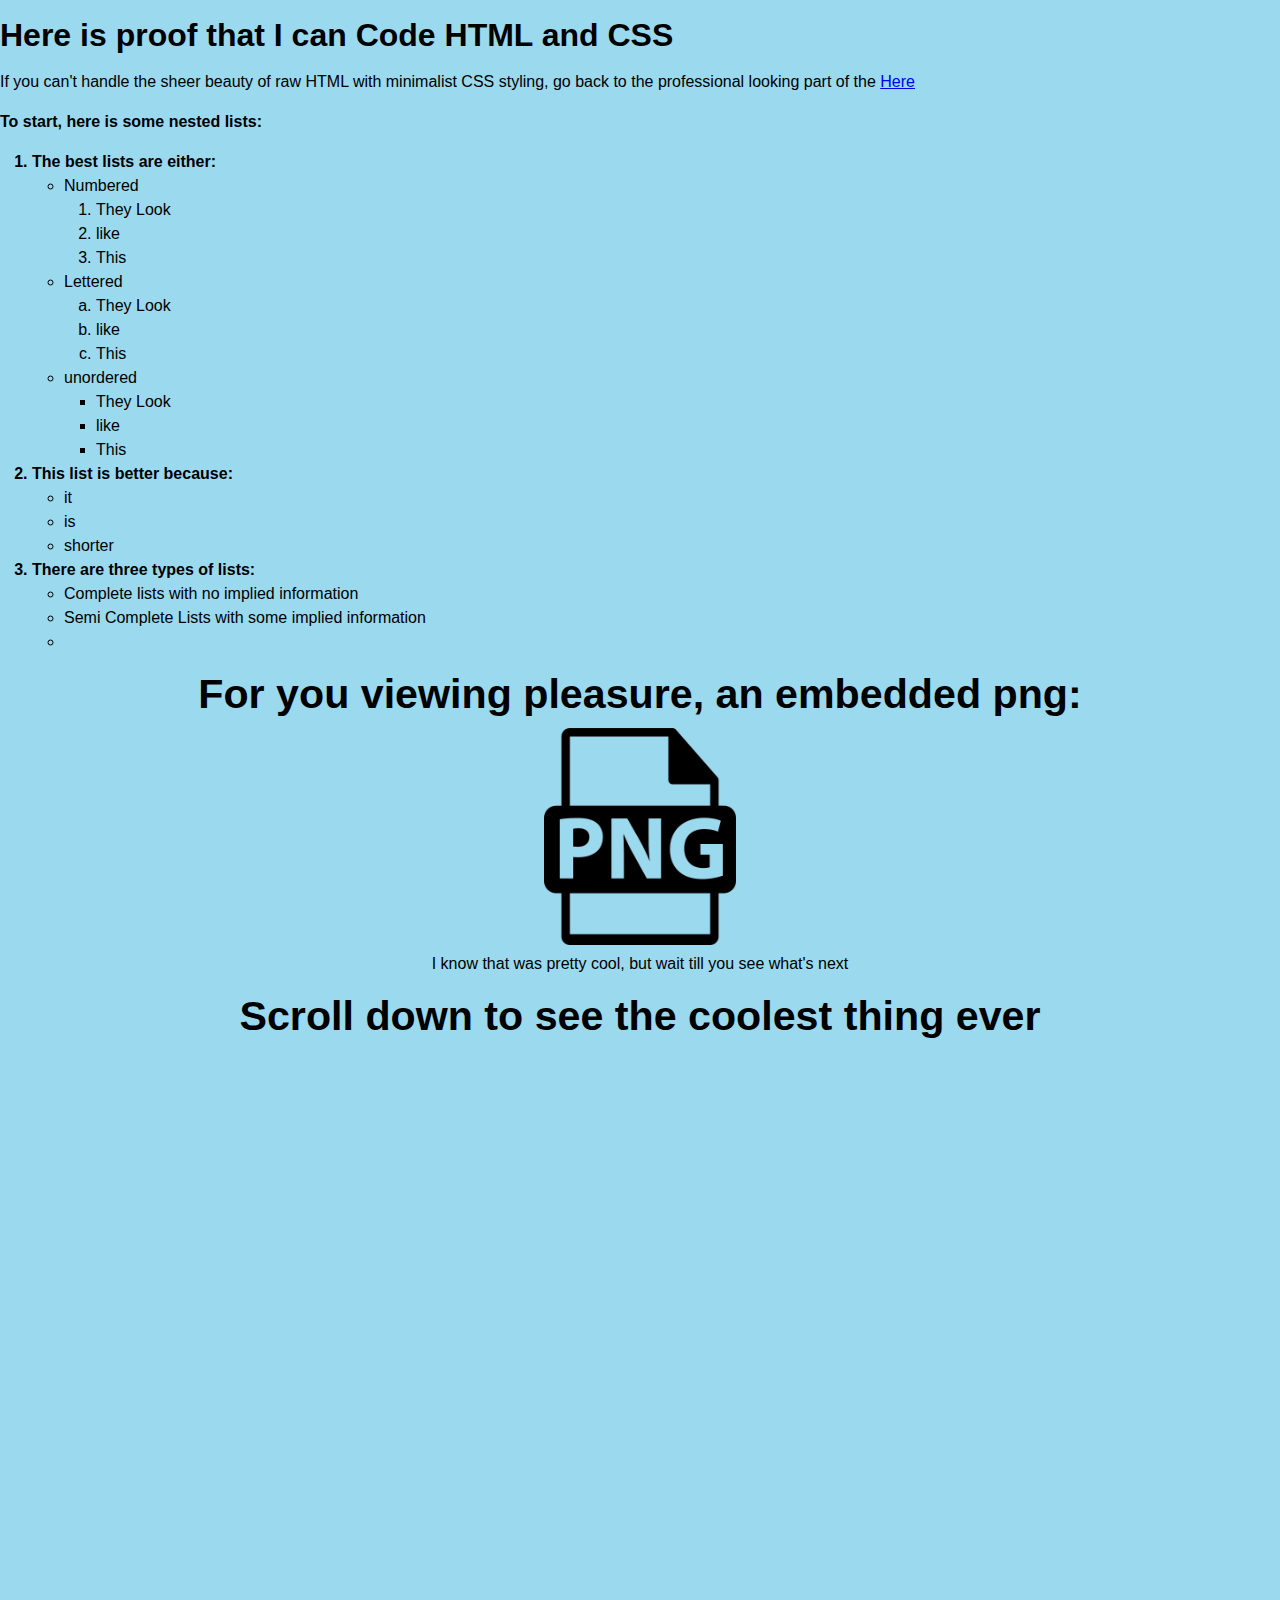
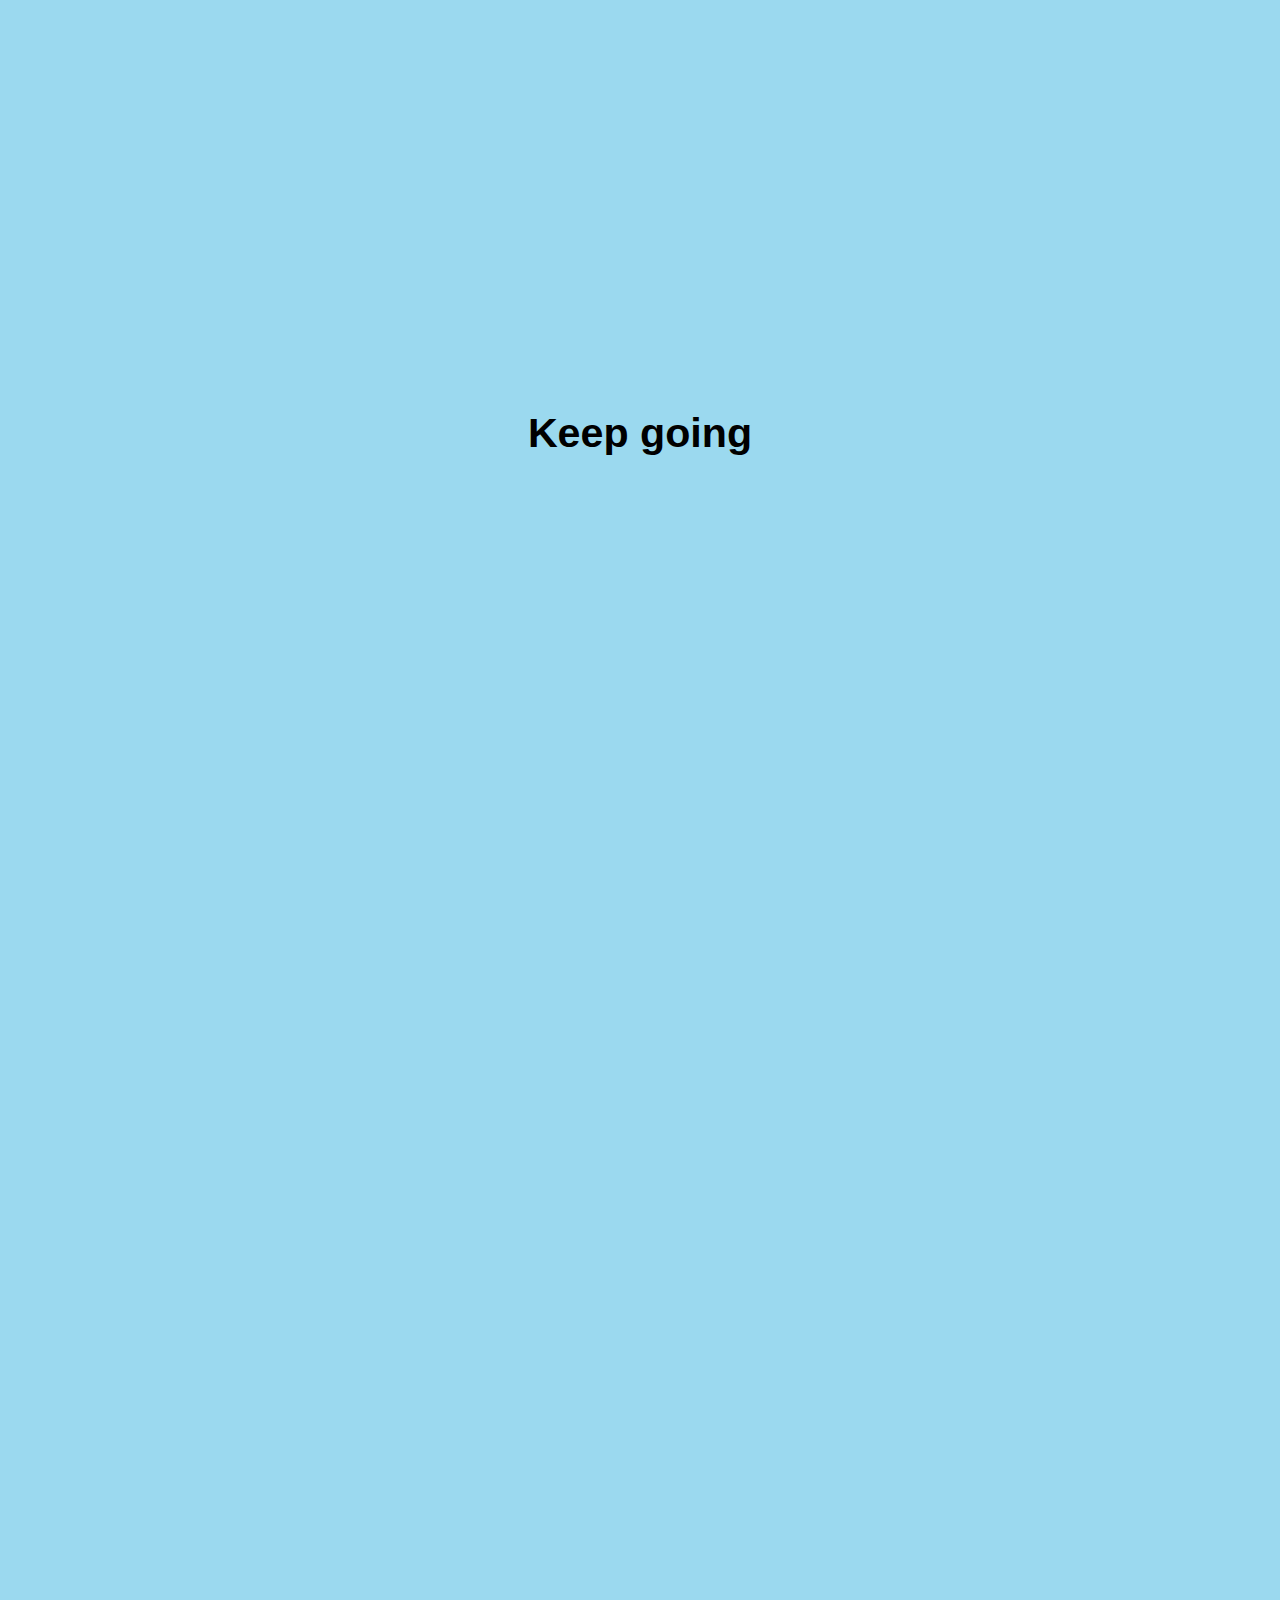
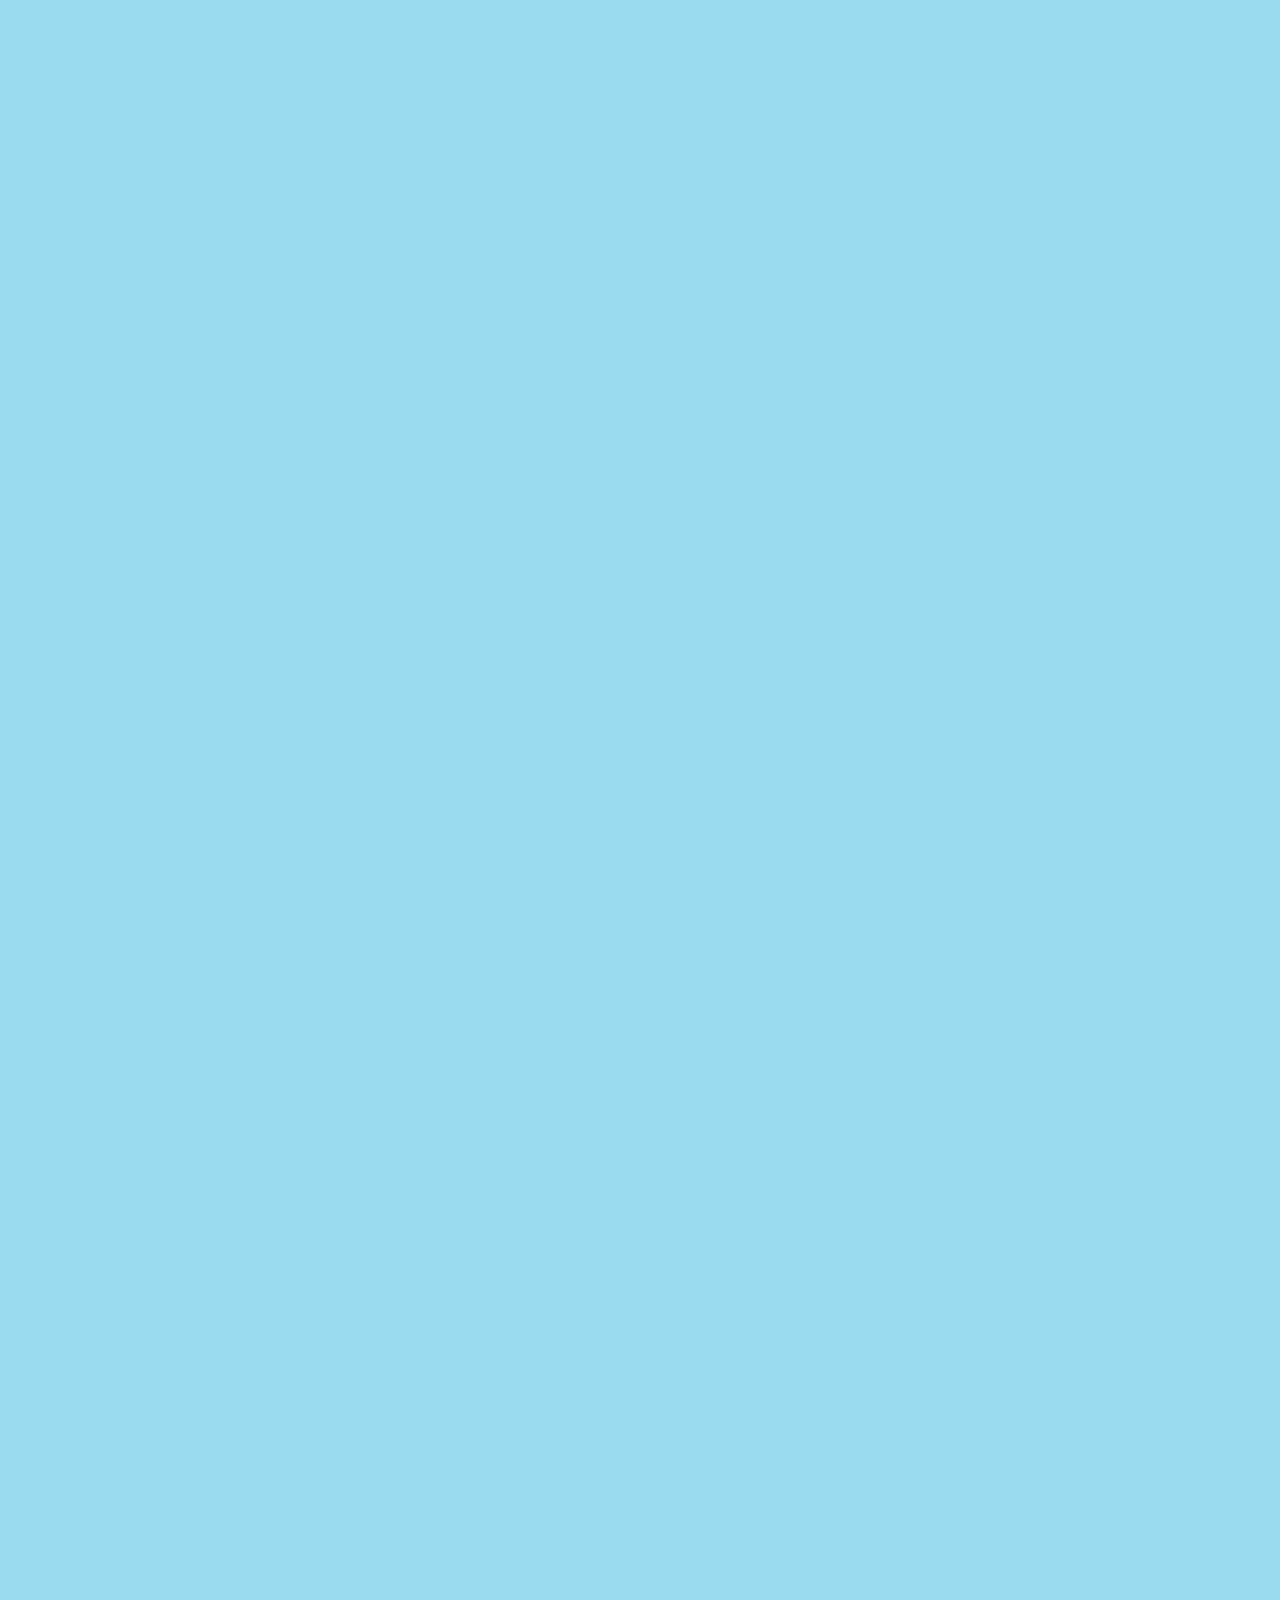
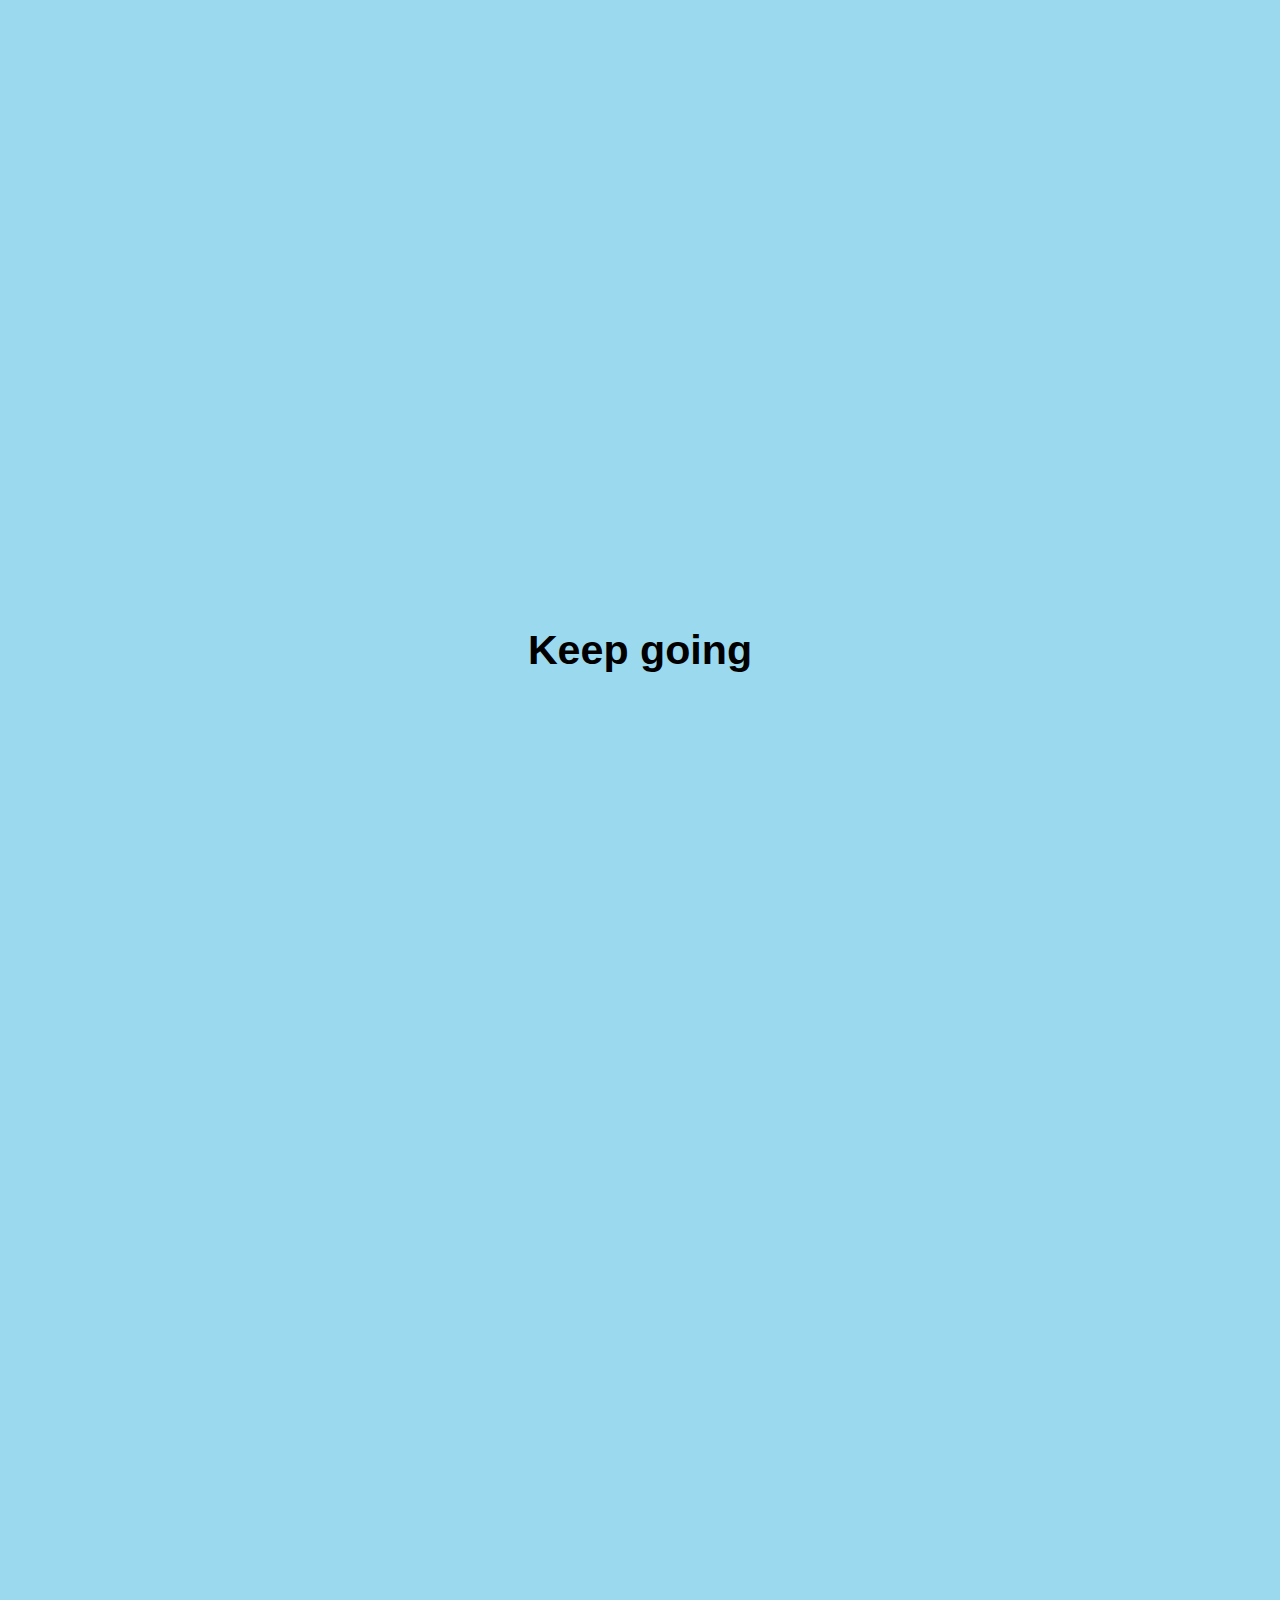
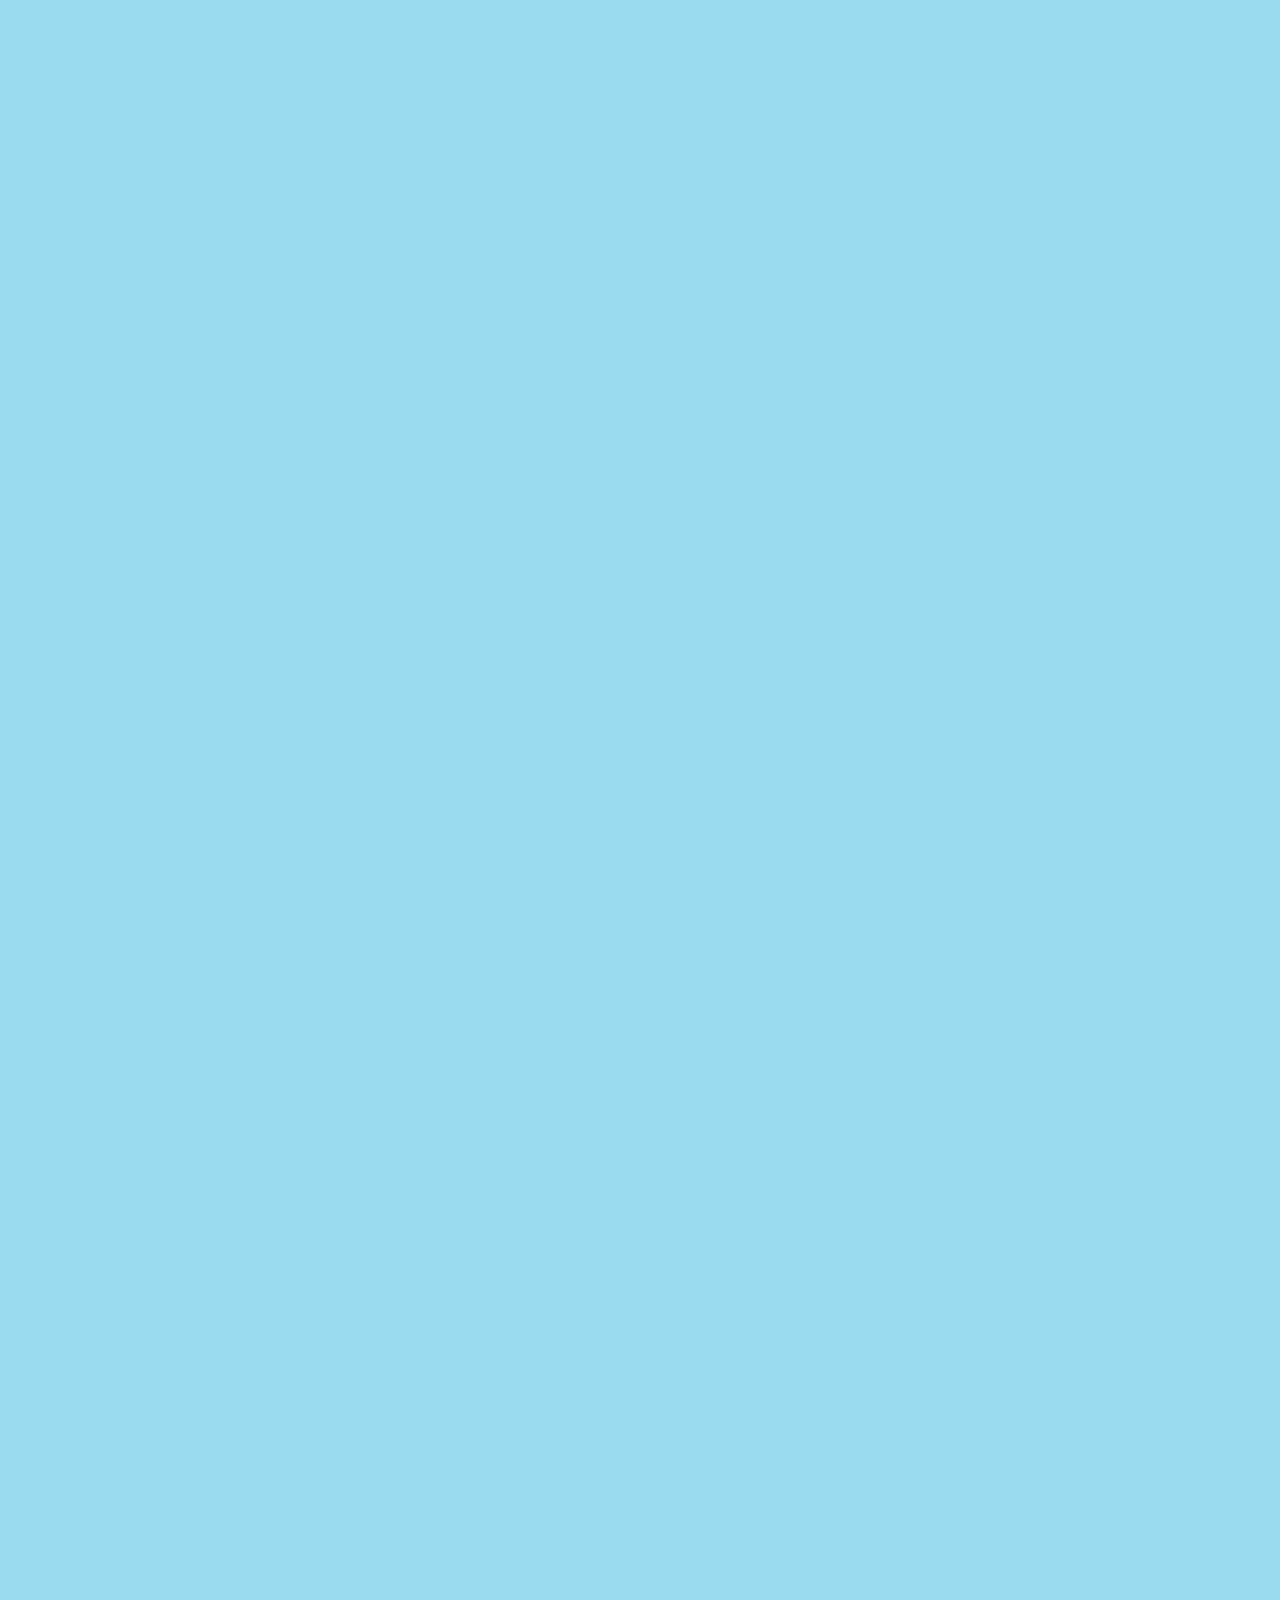
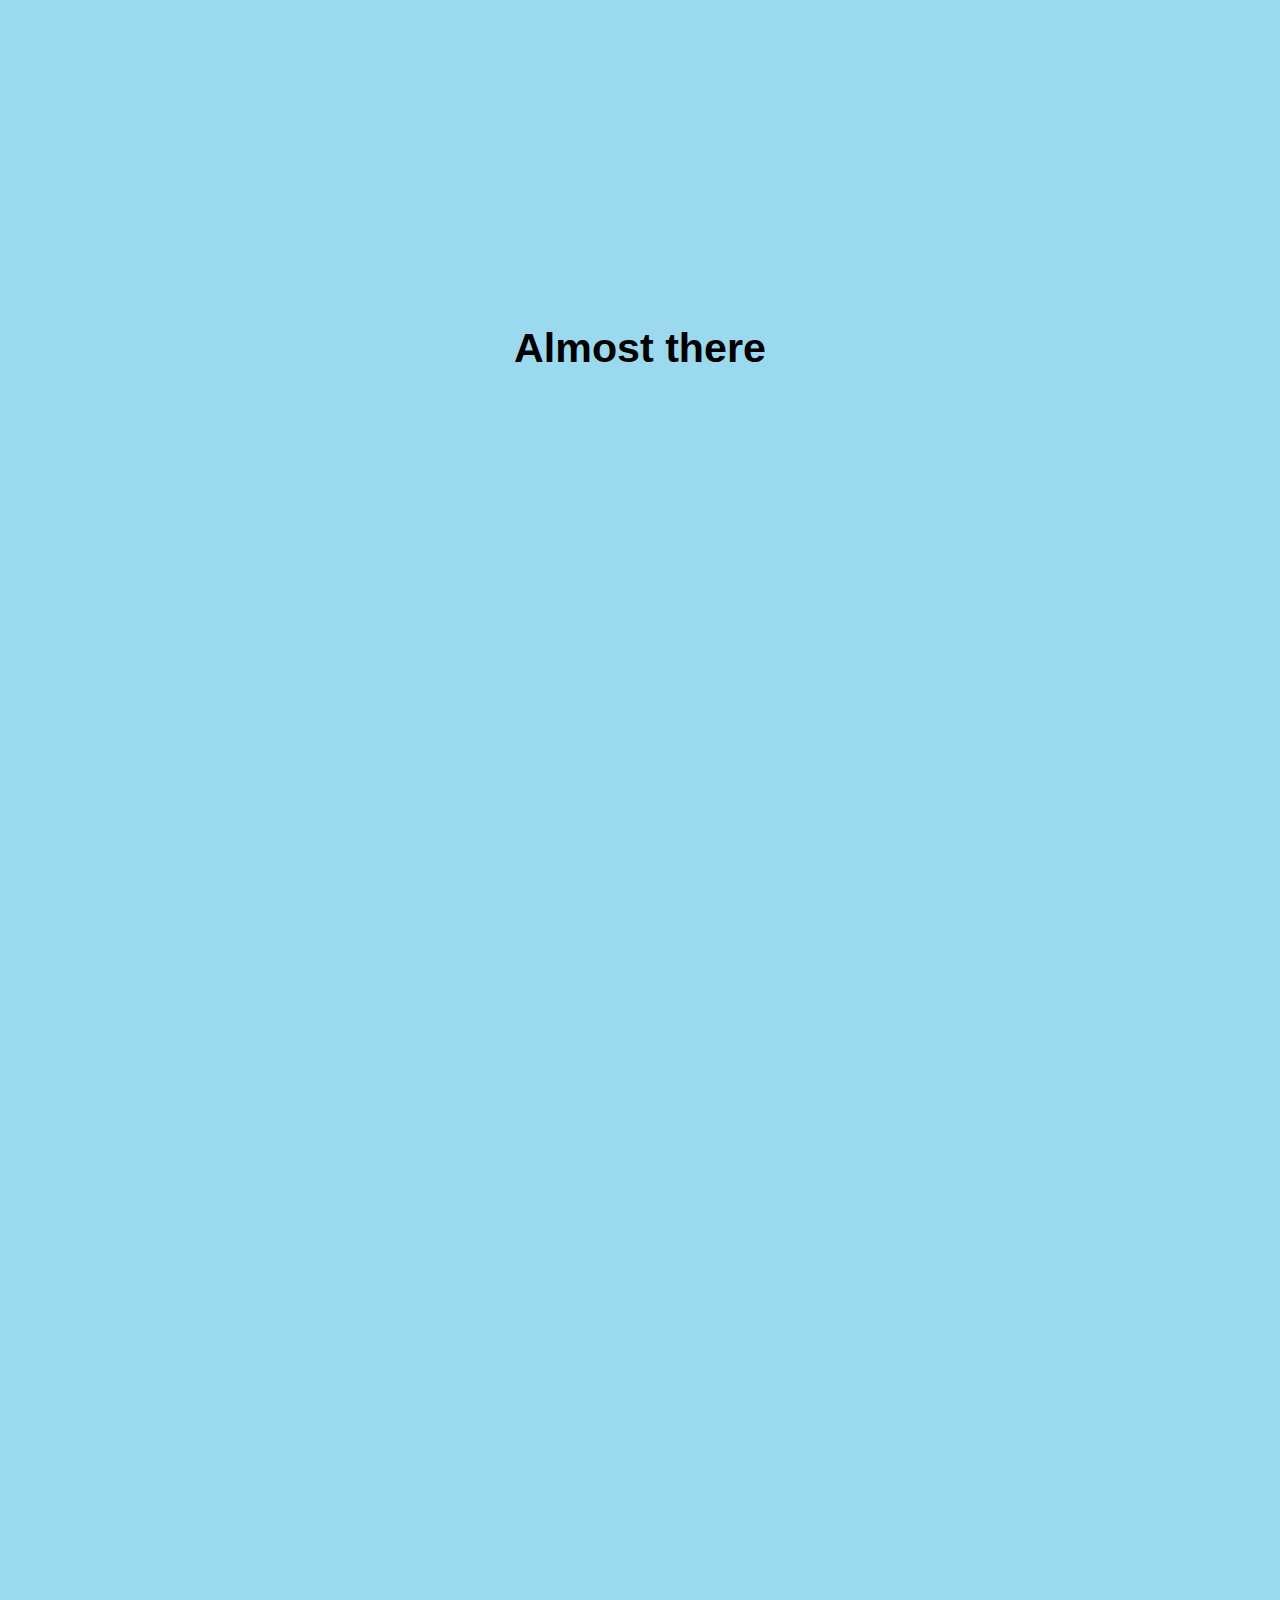
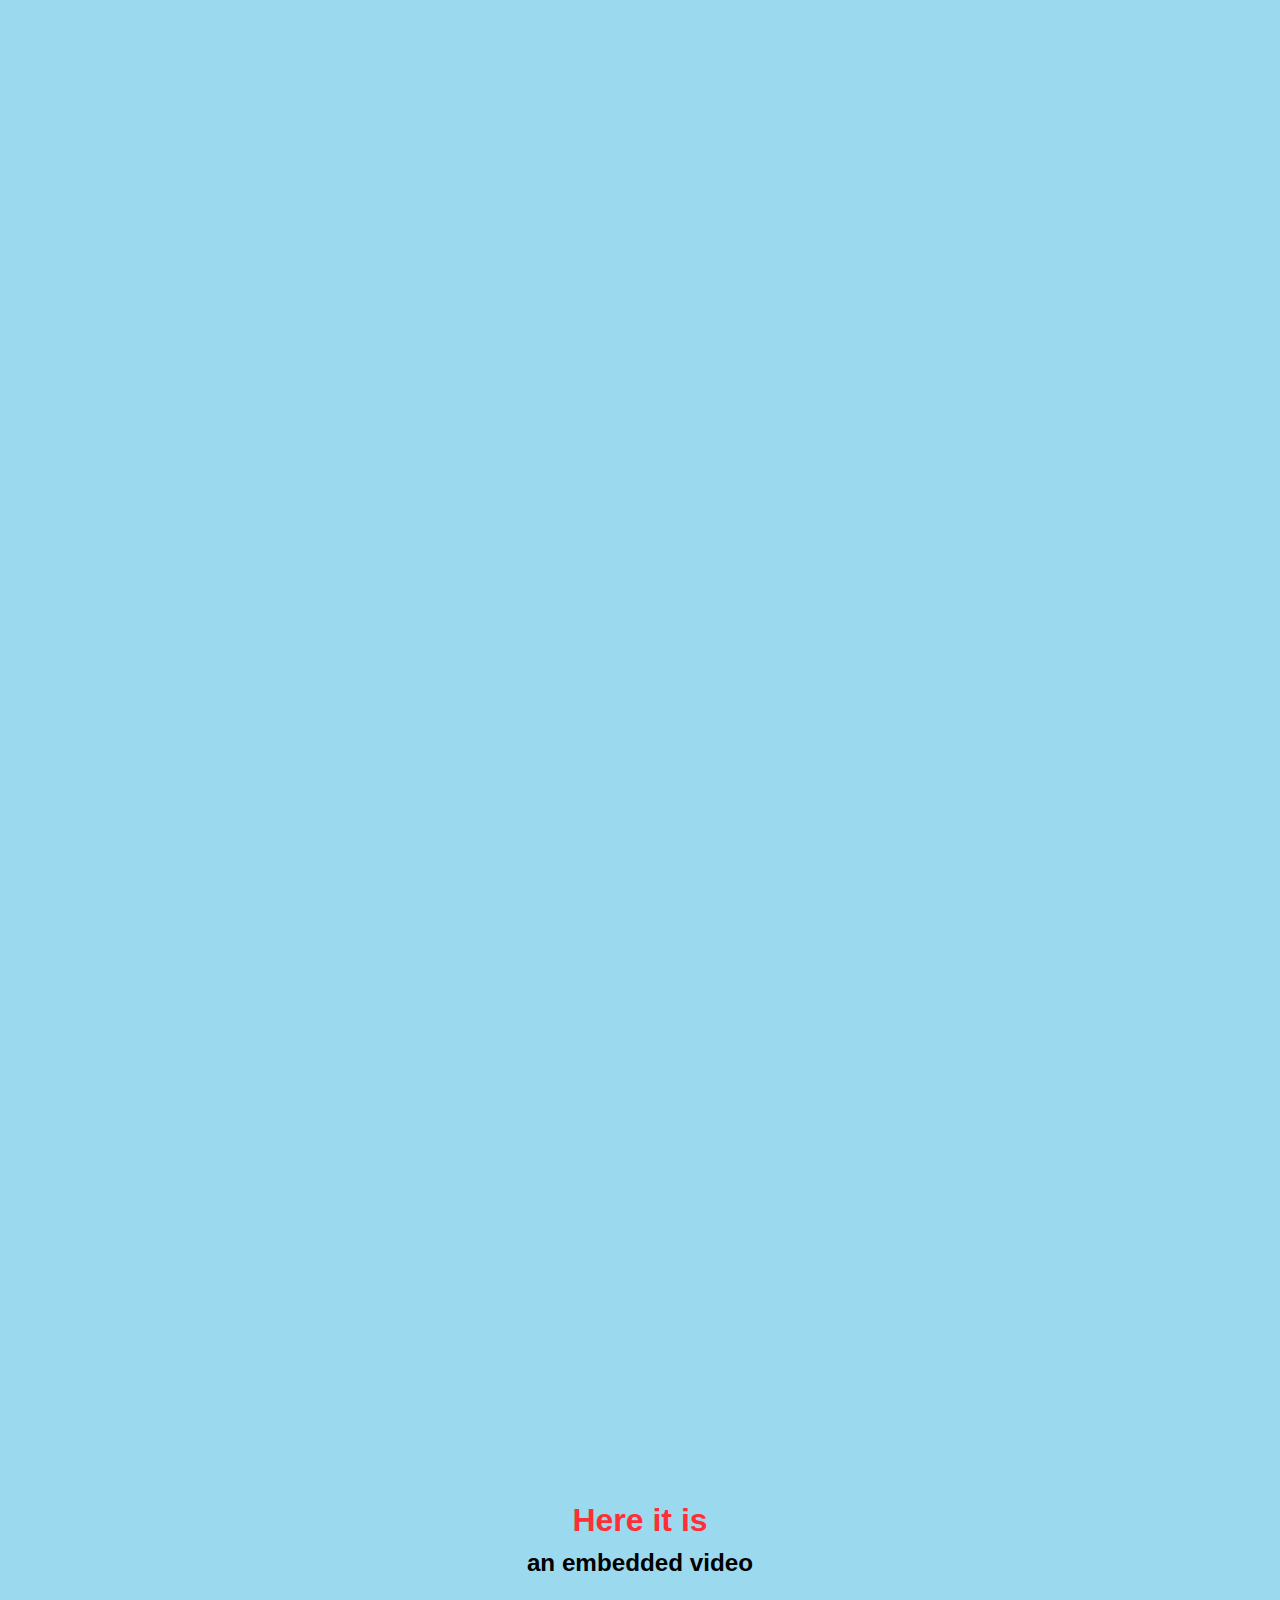
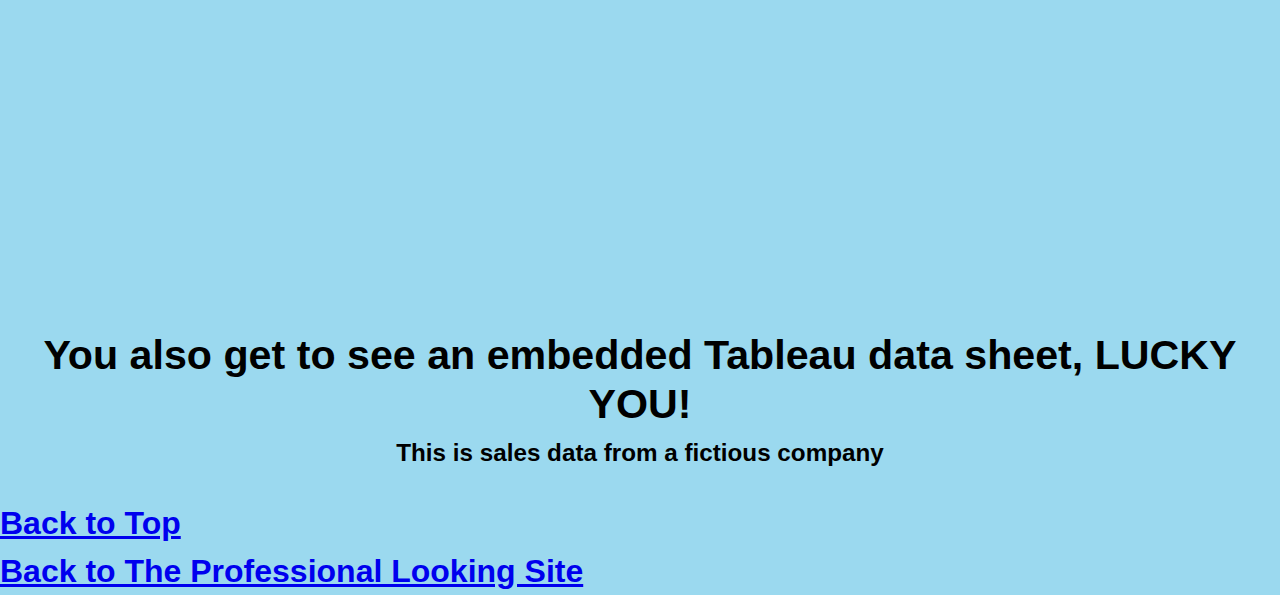
<file: startbootstrap-freelancer-gh-pages/Scratch.html>
<!DOCTYPE html>
<html lang="en">
<head>
    <meta charset="UTF-8">
    <meta name="From Scatch webpage" content="The wackiest website every coded">
    <title>From Scratch Baby!</title>
    <link href="css/Scratch.css" rel="stylesheet" />
</head>
<body id="top">
    
 <p class="aligncenter">   
<h1 class="title">Here is proof that I can Code HTML and CSS</h1>
</p>

<p> If you can't handle the sheer beauty of raw HTML with minimalist CSS styling, go back to the professional looking part of the
<a href="../startbootstrap-freelancer-gh-pages/index.html">Here</a></p>

<div class="ltitle"><p>To start, here is some nested lists:</p></div>

<!--Do you like lists? then you'll love this part of the code-->
<ol>
    <div class="ltitle"><li>The best lists are either:</li></div>
            <ul>
            <li>Numbered</li>
                <ol>
                    <li>They Look</li>
                    <li>like</li>
                    <li>This</li>
                </ol>
            <li>Lettered</li>
                <ol type="a">
                    <li>They Look</li>
                    <li>like</li>
                    <li>This</li>
                </ol>
            <li>unordered</li>
                <ul>
                    <li>They Look</li>
                    <li>like</li>
                    <li>This</li>
                </ul>
            </ul>

    <div class="ltitle"><li>This list is better because:</li></div>
            <ul>
            <li>it</li>
            <li>is</li>
            <li>shorter</li>
            </ul>
    <div class="ltitle"><li>There are three types of lists:</li></div>
            <ul>
            <li>Complete lists with no implied information</li>
            <li>Semi Complete Lists with some implied information</li>
            <li> </li>
            </ul>
<!--That last one is kinda funny, anyway onto an embedded image-->
</ol>
<h1 class="aligncenter">For you viewing pleasure, an embedded png:</h1>
<div class="imgstyle aligncenter">
<img class="imgstyle" src="../startbootstrap-freelancer-gh-pages/assets/img/png icon" alt="png icon">
</div>

<p class="aligncenter">I know that was pretty cool, but wait till you see what's next</p>

<h1 class="aligncenter">Scroll down to see the coolest thing ever</h1>

<p>&nbsp;</p>
<p>&nbsp;</p>
<p>&nbsp;</p>
<p>&nbsp;</p>
<p>&nbsp;</p>
<p>&nbsp;</p>
<p>&nbsp;</p>
<p>&nbsp;</p>
<p>&nbsp;</p>
<p>&nbsp;</p>
<p>&nbsp;</p>
<p>&nbsp;</p>
<p>&nbsp;</p>
<p>&nbsp;</p>
<p>&nbsp;</p>
<p>&nbsp;</p>
<p>&nbsp;</p>
<p>&nbsp;</p>
<p>&nbsp;</p>
<p>&nbsp;</p>
<p>&nbsp;</p>
<p>&nbsp;</p>
<p>&nbsp;</p>
<p>&nbsp;</p>
<h1 class="aligncenter">Keep going</h1>
<p>&nbsp;</p>
<p>&nbsp;</p>
<p>&nbsp;</p>
<p>&nbsp;</p>
<p>&nbsp;</p>
<p>&nbsp;</p>
<p>&nbsp;</p>
<p>&nbsp;</p>
<p>&nbsp;</p>
<p>&nbsp;</p>
<p>&nbsp;</p>
<p>&nbsp;</p>
<p>&nbsp;</p>
<p>&nbsp;</p>
<p>&nbsp;</p>
<p>&nbsp;</p>
<p>&nbsp;</p>
<p>&nbsp;</p>
<p>&nbsp;</p>
<p>&nbsp;</p>
<p>&nbsp;</p>
<p>&nbsp;</p>
<p>&nbsp;</p>
<p>&nbsp;</p>
<p>&nbsp;</p>
<p>&nbsp;</p>
<p>&nbsp;</p>
<p>&nbsp;</p>
<p>&nbsp;</p>
<p>&nbsp;</p>
<p>&nbsp;</p>
<p>&nbsp;</p>
<p>&nbsp;</p>
<p>&nbsp;</p>
<p>&nbsp;</p>
<p>&nbsp;</p>
<p>&nbsp;</p>
<p>&nbsp;</p>
<p>&nbsp;</p>
<p>&nbsp;</p>
<p>&nbsp;</p>
<p>&nbsp;</p>
<p>&nbsp;</p>
<p>&nbsp;</p>
<p>&nbsp;</p>
<p>&nbsp;</p>
<p>&nbsp;</p>
<p>&nbsp;</p>
<p>&nbsp;</p>
<p>&nbsp;</p>
<p>&nbsp;</p>
<p>&nbsp;</p>
<p>&nbsp;</p>
<p>&nbsp;</p>
<p>&nbsp;</p>
<p>&nbsp;</p>
<p>&nbsp;</p>
<p>&nbsp;</p>
<p>&nbsp;</p>
<p>&nbsp;</p>
<p>&nbsp;</p>
<p>&nbsp;</p>
<p>&nbsp;</p>
<p>&nbsp;</p>
<p>&nbsp;</p>
<p>&nbsp;</p>
<p>&nbsp;</p>
<p>&nbsp;</p>
<p>&nbsp;</p>
<p>&nbsp;</p>
<p>&nbsp;</p>
<p>&nbsp;</p>
<p>&nbsp;</p>
<p>&nbsp;</p>
<p>&nbsp;</p>
<p>&nbsp;</p>
<p>&nbsp;</p>
<p>&nbsp;</p>
<p>&nbsp;</p>
<p>&nbsp;</p>
<p>&nbsp;</p>
<p>&nbsp;</p>
<p>&nbsp;</p>
<p>&nbsp;</p>
<h1 class="aligncenter">Keep going</h1>

<p>&nbsp;</p>
<p>&nbsp;</p>
<p>&nbsp;</p>
<p>&nbsp;</p>
<p>&nbsp;</p>
<p>&nbsp;</p>
<p>&nbsp;</p>
<p>&nbsp;</p>
<p>&nbsp;</p>
<p>&nbsp;</p>
<p>&nbsp;</p>
<p>&nbsp;</p>
<p>&nbsp;</p>
<p>&nbsp;</p>
<p>&nbsp;</p>
<p>&nbsp;</p>
<p>&nbsp;</p>
<p>&nbsp;</p>
<p>&nbsp;</p>
<p>&nbsp;</p>
<p>&nbsp;</p>
<p>&nbsp;</p>
<p>&nbsp;</p>
<p>&nbsp;</p>
<p>&nbsp;</p>
<p>&nbsp;</p>
<p>&nbsp;</p>
<p>&nbsp;</p>
<p>&nbsp;</p>
<p>&nbsp;</p>
<p>&nbsp;</p>
<p>&nbsp;</p>
<p>&nbsp;</p>
<p>&nbsp;</p>
<p>&nbsp;</p>
<p>&nbsp;</p>
<p>&nbsp;</p>
<p>&nbsp;</p>
<p>&nbsp;</p>
<p>&nbsp;</p>
<p>&nbsp;</p>
<p>&nbsp;</p>
<p>&nbsp;</p>
<p>&nbsp;</p>
<p>&nbsp;</p>
<p>&nbsp;</p>
<p>&nbsp;</p>
<p>&nbsp;</p>
<p>&nbsp;</p>
<p>&nbsp;</p>
<p>&nbsp;</p>
<p>&nbsp;</p>
<p>&nbsp;</p>
<p>&nbsp;</p>
<p>&nbsp;</p>
<p>&nbsp;</p>
<p>&nbsp;</p>
<p>&nbsp;</p>
<p>&nbsp;</p>
<p>&nbsp;</p>
<p>&nbsp;</p>
<p>&nbsp;</p>
<p>&nbsp;</p>
<p>&nbsp;</p>
<p>&nbsp;</p>
<p>&nbsp;</p>
<p>&nbsp;</p>
<p>&nbsp;</p>
<p>&nbsp;</p>
<p>&nbsp;</p>
<p>&nbsp;</p>
<h1 class="aligncenter">Almost there</h1>
<p>&nbsp;</p>
<p>&nbsp;</p>
<p>&nbsp;</p>
<p>&nbsp;</p>
<p>&nbsp;</p>
<p>&nbsp;</p>
<p>&nbsp;</p>
<p>&nbsp;</p>
<p>&nbsp;</p>
<p>&nbsp;</p>
<p>&nbsp;</p>
<p>&nbsp;</p>
<p>&nbsp;</p>
<p>&nbsp;</p>
<p>&nbsp;</p>
<p>&nbsp;</p>
<p>&nbsp;</p>
<p>&nbsp;</p>
<p>&nbsp;</p>
<p>&nbsp;</p>
<p>&nbsp;</p>
<p>&nbsp;</p>
<p>&nbsp;</p>
<p>&nbsp;</p>
<p>&nbsp;</p>
<p>&nbsp;</p>
<p>&nbsp;</p>
<p>&nbsp;</p>
<p>&nbsp;</p>
<p>&nbsp;</p>
<p>&nbsp;</p>
<p>&nbsp;</p>
<p>&nbsp;</p>
<p>&nbsp;</p>
<p>&nbsp;</p>
<p>&nbsp;</p>
<p>&nbsp;</p>
<p>&nbsp;</p>
<p>&nbsp;</p>
<p>&nbsp;</p>
<p>&nbsp;</p>
<p>&nbsp;</p>
<p>&nbsp;</p>
<p>&nbsp;</p>
<p>&nbsp;</p>
<p>&nbsp;</p>
<p>&nbsp;</p>
<p>&nbsp;</p>
<p>&nbsp;</p>
<p>&nbsp;</p>
<p>&nbsp;</p>
<p>&nbsp;</p>
<p>&nbsp;</p>
<p>&nbsp;</p>
<p>&nbsp;</p>
<p>&nbsp;</p>
<p>&nbsp;</p>
<p>&nbsp;</p>
<p>&nbsp;</p>
<p>&nbsp;</p>
<p>&nbsp;</p>
<p>&nbsp;</p>
<p>&nbsp;</p>
<p>&nbsp;</p>
<p>&nbsp;</p>
<p>&nbsp;</p>
<p>&nbsp;</p>
<p>&nbsp;</p>
<h1 class="aligncenter videotitle">Here it is</h1>
<h4 class="aligncenter arialfamily">an embedded video</h4>
<div class="aligncenter">
    <iframe width="560" height="315" src="https://www.youtube.com/embed/dQw4w9WgXcQ" title="YouTube video player" frameborder="0" allow="accelerometer; autoplay; clipboard-write; encrypted-media; gyroscope; picture-in-picture; web-share" allowfullscreen></iframe>
</div>
<br/>
<h1 class="aligncenter arialfamily">You also get to see an embedded Tableau data sheet, LUCKY YOU!</h1>
<h4 class="aligncenter arialfamily">This is sales data from a fictious company</h4>
<br/>
<div class='tableauPlaceholder' id='viz1687410678059' style='position: relative'><noscript><a href='#'><img alt='Profit by State ' src='https:&#47;&#47;public.tableau.com&#47;static&#47;images&#47;Pr&#47;ProfitbyStateex_&#47;ProfitbyState&#47;1_rss.png' style='border: none' /></a></noscript><object class='tableauViz'  style='display:none;'><param name='host_url' value='https%3A%2F%2Fpublic.tableau.com%2F' /> <param name='embed_code_version' value='3' /> <param name='site_root' value='' /><param name='name' value='ProfitbyStateex_&#47;ProfitbyState' /><param name='tabs' value='no' /><param name='toolbar' value='yes' /><param name='static_image' value='https:&#47;&#47;public.tableau.com&#47;static&#47;images&#47;Pr&#47;ProfitbyStateex_&#47;ProfitbyState&#47;1.png' /> <param name='animate_transition' value='yes' /><param name='display_static_image' value='yes' /><param name='display_spinner' value='yes' /><param name='display_overlay' value='yes' /><param name='display_count' value='yes' /><param name='language' value='en-US' /></object></div>                <script type='text/javascript'>                    var divElement = document.getElementById('viz1687410678059');                    var vizElement = divElement.getElementsByTagName('object')[0];                    vizElement.style.width='100%';vizElement.style.height=(divElement.offsetWidth*0.75)+'px';                    var scriptElement = document.createElement('script');                    scriptElement.src = 'https://public.tableau.com/javascripts/api/viz_v1.js';                    vizElement.parentNode.insertBefore(scriptElement, vizElement);                </script>


<a href="#Top" class="title">Back to Top</a><br/>
<a href="../startbootstrap-freelancer-gh-pages/index.html" class="title">Back to The Professional Looking Site</a>
</body>
</html>
</file>
<file: startbootstrap-freelancer-gh-pages/css/Scratch.css>
:root {

--blue: #36B2DF;
--light-blue: #9BD9EF;
--red: #FE3036;
--black: #181a18;
--white: #fff;
--gray: #6c757d;
--light: #9BD9EF;
--font-sans-serif: "Bahnschrift Condensed", Bahnschrift-Condensed, BlinkMacSystemFont, "Segoe UI", Roboto, "Helvetica Neue", Arial, "Noto Sans", sans-serif;
--font-monospace: SFMono-Regular, Menlo, Monaco, Consolas, "Liberation Mono", "Courier New", monospace;
--body-font-family: var(--font-sans-serif);
--body-font-size: 1rem;
--body-font-weight: 400;
--body-line-height: 1.5;

}

body {
    margin: 0;
    font-family: var(--body-font-family);
    font-size: var(--body-font-size);
    font-weight: var(--body-font-weight);
    line-height: var(--body-line-height);
    color: var(--body-color);
    text-align: var(--body-text-align);
    background-color: var(--light-blue);
    -webkit-text-size-adjust: 100%;
    -webkit-tap-highlight-color: rgba(0, 0, 0, 0);
  }

  ol,
  ul {
    padding-left: 2rem;
  }
  
  ol,
  ul,
  dl {
    margin-top: 0;
    margin-bottom: 1rem;
  }
  
  ol ol,
  ul ul,
  ol ul,
  ul ol {
    margin-bottom: 0;
  }





  hr {
    margin: 1rem 0;
    color: inherit;
    border: 0;
    border-top: 0.125rem solid;
    opacity: 0.25;
  }
  
  h6, .h6, h5, .h5, h4, .h4, h3, .h3, h2, .h2, h1, .h1 {
    margin-top: 0;
    margin-bottom: 0.5rem;
    font-family: "Montserrat", -apple-system, Roboto, "Helvetica Neue", Arial, sans-serif;
    font-weight: 700;
    line-height: 1.2;
  }
  
  h1, .h1 {
    font-size: calc(1.375rem + 1.5vw);
  }
 {
    h1, .h1 
      font-size: 2.5rem;
    }
  }
  
  h2, .h2 {
    font-size: calc(1.325rem + 0.9vw);
  }

  
  h4, .h4 {
    font-size: calc(1.275rem + 0.3vw);
  }

  h5, .h5 {
    font-size: 1.25rem;
  }
  
  h6, .h6 {
    font-size: 1rem;
  }
  
  p {
    margin-top: 0;
    margin-bottom: 1rem;
  }

  .title{
    position: static;
    font-size: 2rem;
    font-weight: bold;
  }

  .ltitle{
    position: static;
    font-size: 1rem;
    font-weight: bold;
  }

  .videotitle{
    font-size: 2rem;
    color: var(--red);
    font-weight: bold;
  }

  .arialfamily{
    font-family: Arial, sans-serif;
  }

  .aligncenter{
    text-align: center;
  }
img,
  .imgstlye{
    max-width: 15%;
    height: auto;
  }
</file>
